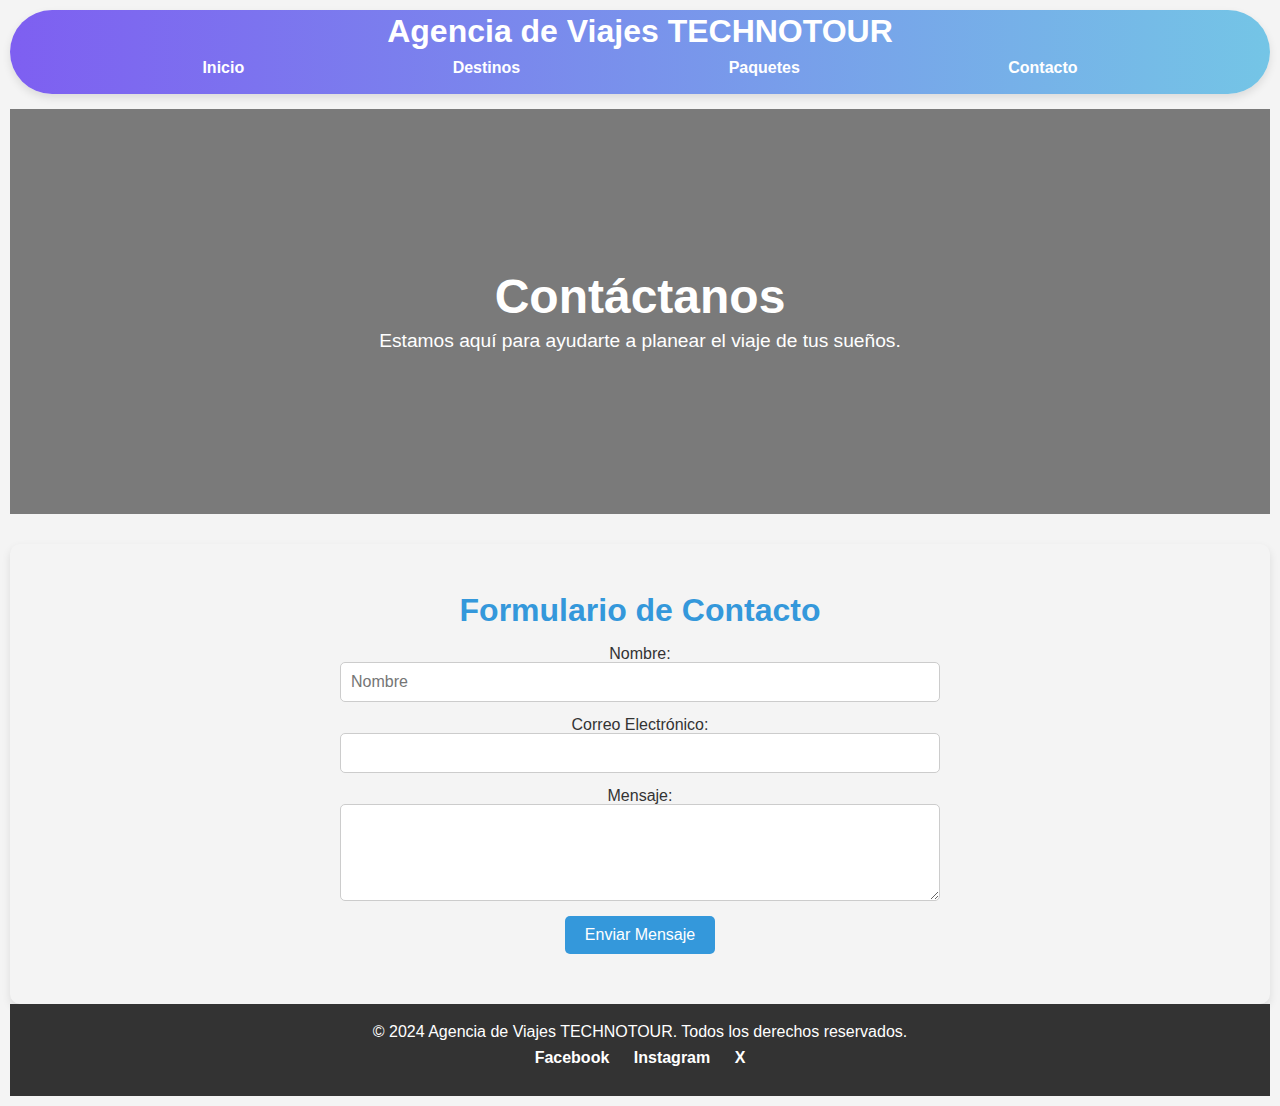
<file: contacto.html>
<!DOCTYPE html>
<html lang="es">
<head>
    <meta charset="UTF-8">
    <meta name="viewport" content="width=device-width, initial-scale=1.0">
    <title>Contacto - Agencia de Viajes</title>
    <link rel="stylesheet" href="css/style.css">
</head>
<body>
    <header>
        <nav>
            <h1>Agencia de Viajes TECHNOTOUR</h1>
            <ul>
                <li><a href="index.html">Inicio</a></li>
                <li><a href="destinos.html">Destinos</a></li>
                <li><a href="paquetes.html">Paquetes</a></li>
                <li><a href="contacto.html">Contacto</a></li>
            </ul>
        </nav>
    </header>

    <section class="banner">
        <div class="contenido-banner">
            <h2>Contáctanos</h2>
            <p>Estamos aquí para ayudarte a planear el viaje de tus sueños.</p>
        </div>
    </section>

    <section class="contacto">
        <h2>Formulario de Contacto</h2>
        <form action="https://formsubmit.co/technologyadvancedsa@gmail.com" method="post">
            <label for="name">Nombre:</label>
            <input type="text" id="name" name="name" placeholder="Nombre">

            <label for="email">Correo Electrónico:</label>
            <input type="email" id="email" name="email" required>

            <label for="message">Mensaje:</label>
            <textarea id="message" name="message" rows="5" required></textarea>

            <button type="submit" class="btn">Enviar Mensaje</button>

            <input type="hidden" name="_next" value="https://vidorado89.github.io/">
            <input type="hidden" name="_captcha" value="false">
        </form>
    </section>

    <footer>
        <p>&copy; 2024 Agencia de Viajes TECHNOTOUR. Todos los derechos reservados.</p>
        <ul>
            <li><a href="https://www.facebook.com/">Facebook</a></li>
            <li><a href="https://www.instagram.com/?hl=es">Instagram</a></li>
            <li><a href="https://www.instagram.com/?hl=es">X</a></li>
        </ul>
    </footer>
</body>
</html>
</file>
<file: css/style.css>
* {
    margin: 0;
    padding: 0;
    box-sizing: border-box;
}

body {
    font-family: 'Poppins', sans-serif;
    line-height: 1;
    background-color: #f4f4f4;
    color: #333;
    padding: 10px;
}

header {
    background: linear-gradient(to right, #7e5ff1, #74c5e6);
    text-align: center;
    color: white;
    border-radius: 65px;
    padding: 5px;
    margin-bottom: 15px;
    box-shadow: 0 4px 8px rgba(0, 0, 0, 0.1);
    transition: background 0.3s ease;
}

header:hover{
    background: linear-gradient(to right, #3602f3, #8081bd);
}

header nav ul {
    list-style: none;
    padding: 13px 0;
    text-align: center;
}

header nav ul li {
    display: inline;
    margin: 0 100px;
}

header nav ul li a {
    text-decoration: none;
    color: white;
    padding: 2px 2px;
    border-radius: 10px;
    font-weight: 600;
    transition: blackgroud 0.3s ease, transform 0.3s ease;
}

header nav ul li a:hover {
    background: #f4f4f4;
    color: #000000;
    transform: scale(1.1);
}

.banner {
    background-image: url('https://www.presalud.com.co/wp-content/uploads/2018/05/banner-viajes-europa.jpg');
    background-size: cover;
    background-position: center;
    height: 45vh;
    display: flex;
    justify-content: center;
    align-items: center;
    color: white;
    text-align: center;
    position: relative;    
}

.banner::before {
    content: "";
    position: absolute;
    top: 0;
    left: 0;
    width: 100%;
    height: 100%;
    background-color: rgba(0, 0, 0, 0.5);
}

.contenido-banner {
    position: relative;
    z-index: 1;
}

.banner h2 {
    font-size: 3em;
    margin-bottom: 10px;
}

.banner p {
    font-size: 1.2em;
}

.banner .btn {
    background-color: #1100ff;
    color: white;
    padding: 5px 20px;
    text-decoration: none;
    font-weight: bold;
    border-radius: 5px;
    transition: background-color 0.3s ease;
}

.banner .btn:hover {
    background-color: #c0392b;
}

.boton {
    padding-top: 50px;
}

.destinos {
    padding: 50px 20px;
    text-align: center;
}

.destinos h2 {
    margin-bottom: 40px;
    font-size: 2.5em;
    color: #333;
}

.destino {
    display: inline-block;
    width: 30%;
    margin: 10px;
    text-align: left;
    background-color: white;
    box-shadow: 0 4px 10px rgba(0, 0, 0, 0.1);
    border-radius: 10px;
    transition: transform 0.3s ease;
    overflow: hidden;
}

.destino:hover {
    transform: translateY(-10px);
}

.destino img {
    width: 100%;
    height: 200px;
    object-fit: cover;
    border-bottom: 3px solid #3498db;
}

.destino h3 {
    margin: 15px;
    color: #3498db;
    font-size: 1.5em;
}

.destino p {
    margin: 0 15px 15px 15px;
    color: #555;
}

.contacto {
    padding: 50px 20px;
    text-align: center;
    background-color: #f4f4f4;
    border-radius: 10px;
    box-shadow: 0 4px 8px rgba(0, 0, 0, 0.1);
    margin-top: 30px;
}

.contacto h2 {
    margin-bottom: 20px;
    font-size: 2em;
    color: #3498db;
}

.contacto form {
    display: flex;
    flex-direction: column;
    align-items: center;
    max-width: 600px;
    margin: 0 auto;
}

.contacto form input, .contacto form textarea {
    width: 100%;
    padding: 10px;
    margin-bottom: 15px;
    border-radius: 5px;
    border: 1px solid #ccc;
    font-size: 1em;
}

.contacto form input:focus, .contacto form textarea:focus {
    outline: none;
    border-color: #3498db;
}

.contacto form button {
    padding: 10px 20px;
    background-color: #3498db;
    color: white;
    border: none;
    border-radius: 5px;
    font-size: 1em;
    cursor: pointer;
    transition: background-color 0.3s ease;
}

.contacto form button:hover {
    background-color: #2980b9;
}

footer {
    background-color: #333;
    color: white;
    text-align: center;
    padding: 20px;
}

footer ul {
    list-style: none;
    padding: 10px;
}

footer ul li {
    display: inline;
    margin: 0 10px;
}

footer ul li a {
    color: white;
    text-decoration: none;
    font-weight: bold;
}

footer ul li a:hover {
    text-decoration: underline;
}

@media (max-width: 768px) {
    header nav ul li {
        display: block;
        margin: 10px 0;
    }

    .banner h2 {
        font-size: 2em;
    }

    .banner p {
        font-size: 1em;
    }

    .destino {
        width: 100%;
        margin: 10px 0;
    }

    .destinos h2 {
        font-size: 2em;
    }

    .destino h3 {
        font-size: 1.2em;
    }
    .contacto {
        padding: 20px 10px;
    }

    .contacto h2 {
        font-size: 1.5em;
    }

    .contacto form input, .contacto form textarea {
        width: 100%;
    }
}
</file>
